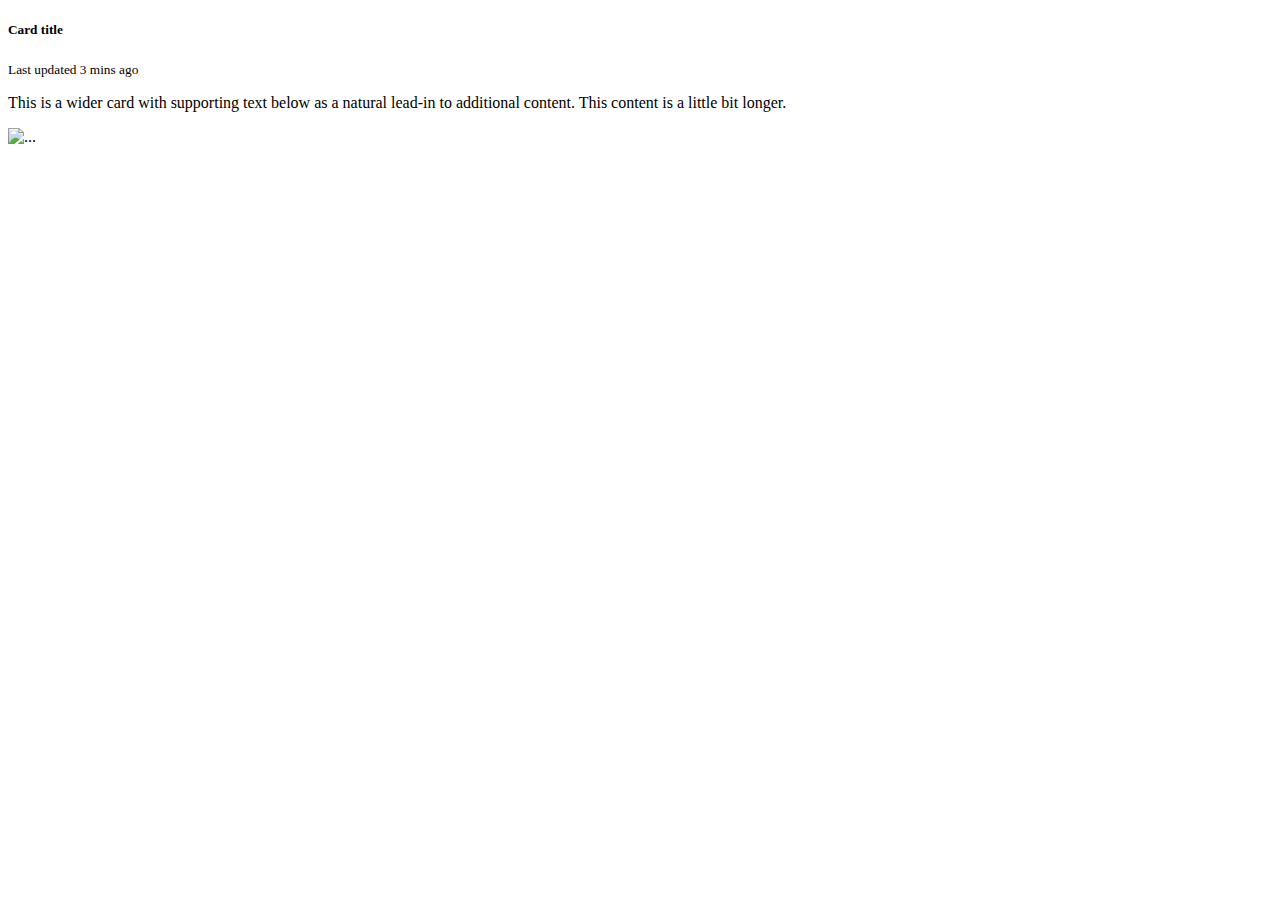
<file: src/main/resources/templates/index.html>
<!DOCTYPE html>
<html xmlns:th="http://www.thymeleaf.org">
<head>

    <meta name="viewport" content="width=device-width, initial-scale=1">
    <link th:href="@{https://cdn.jsdelivr.net/npm/bootstrap@5.0.2/dist/css/bootstrap.min.css}" rel="stylesheet" integrity="sha384-EVSTQN3/azprG1Anm3QDgpJLIm9Nao0Yz1ztcQTwFspd3yD65VohhpuuCOmLASjC" crossorigin="anonymous">
    <link rel="preconnect" th:href="@{https://fonts.googleapis.com}">
    <link rel="preconnect" th:href="@{https://fonts.gstatic.com}" crossorigin>
    <link th:href="@{https://fonts.googleapis.com/css2?family=Rubik&display=swap}" rel="stylesheet">
    <link th:href="@{/css/index.css}" rel="stylesheet" type="text/css">
    <script th:src="@{https://cdn.jsdelivr.net/npm/bootstrap@5.0.2/dist/js/bootstrap.bundle.min.js}" integrity="sha384-MrcW6ZMFYlzcLA8Nl+NtUVF0sA7MsXsP1UyJoMp4YLEuNSfAP+JcXn/tWtIaxVXM" crossorigin="anonymous"></script>
</head>
<body>
    <div class="postcontainer">
        <div th:each="post : ${posts}">
            <div class="card shadow p-3 mb-5 bg-white rounded">
                <div class="card-body">
                    <h5 class="card-title" th:text="${post.authorName}">Card title</h5>
                    <p class="card-text"><small class="text-muted" th:text="${post.datetime}">Last updated 3 mins ago</small></p>
                    <p class="card-text" th:text="${post.description}">This is a wider card with supporting text below as a natural lead-in to additional content. This content is a little bit longer.</p>
                </div>
                <img th:src="@{/images/plants.jpg}" class="card-img-bottom" alt="...">
            </div>
        </div>
    </div>

</body>
</html>
</file>
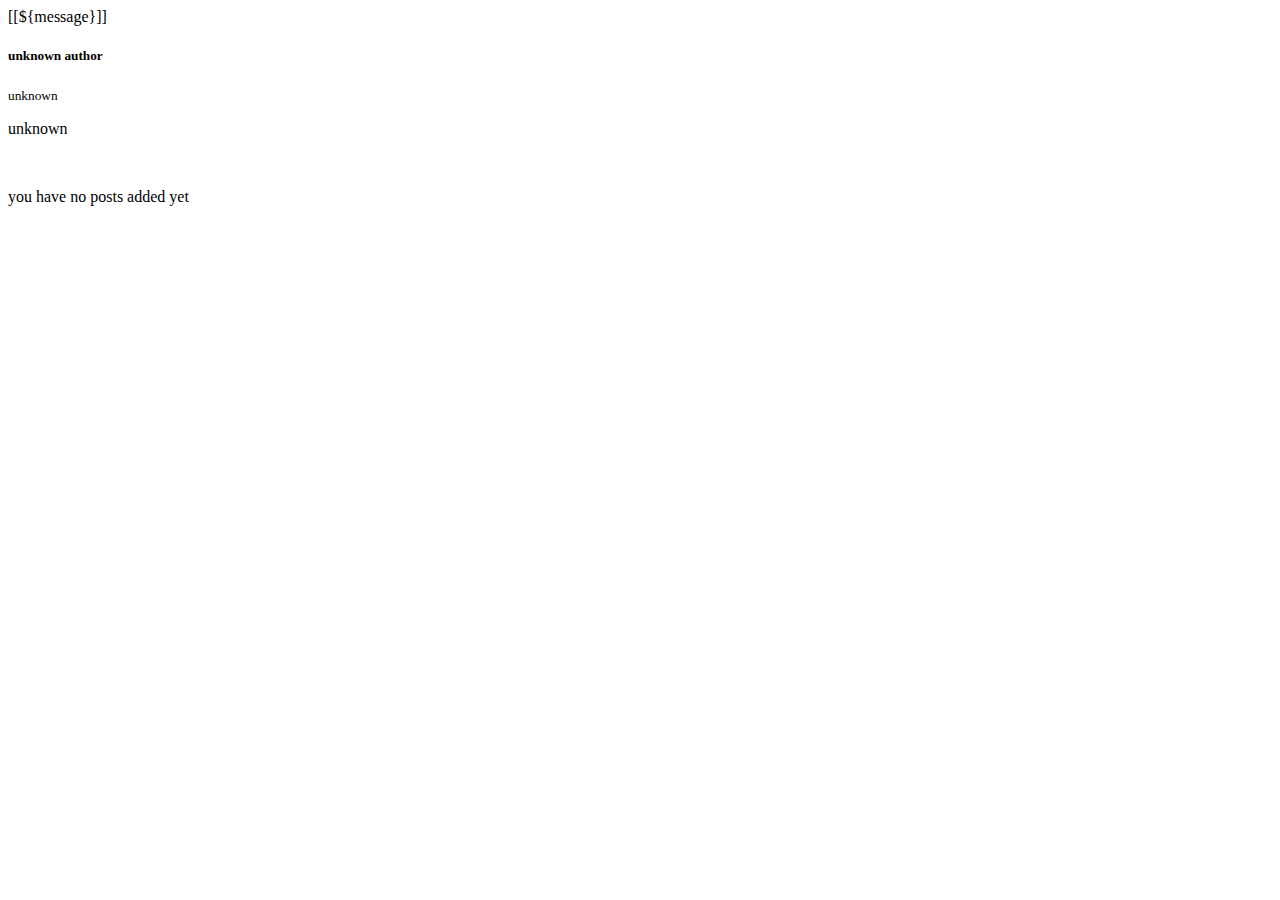
<file: src/main/resources/templates/allposts.html>
<!DOCTYPE html>
<html xmlns:th="http://www.thymeleaf.org">
<head>
    <meta charset="utf-8">
    <meta name="viewport" content="width=device-width, initial-scale=1">
    <title>gardeners app | all posts</title>
    <link rel="icon" type="image/x-icon" th:href="@{/images/favicon.ico}">
    <link th:href="@{https://cdn.jsdelivr.net/npm/bootstrap@5.1.3/dist/css/bootstrap.min.css}" rel="stylesheet" integrity="sha384-1BmE4kWBq78iYhFldvKuhfTAU6auU8tT94WrHftjDbrCEXSU1oBoqyl2QvZ6jIW3" crossorigin="anonymous">
    <link th:href="@{https://fonts.googleapis.com}" rel="preconnect">
    <link th:href="@{https://fonts.gstatic.com}" rel="preconnect" crossorigin>
    <link th:href="@{https://fonts.googleapis.com/css2?family=Rubik&display=swap}" rel="stylesheet">
    <link th:href="@{/css/allposts.css}" rel="stylesheet" type="text/css" />
    <link th:href="@{/css/common.css}" rel="stylesheet" type="text/css" />
    <link th:href="@{/css/post-style.css}" rel="stylesheet" type="text/css" />
    <link th:href="@{https://cdn.jsdelivr.net/npm/bootstrap-icons@1.10.3/font/bootstrap-icons.css}" rel="stylesheet">
</head>
<body>
    <div th:replace="~{fragments/header :: header}"></div>

    <div class="postcontainer">
        <div th:if="${message != null}" th:class="${!#strings.contains(message,'ERROR') ? 'alert alert-success alert-dismissible fade show' : 'alert alert-danger alert-dismissible fade show'}" role="alert">
            [[${message}]]
        </div>

        <div th:if="${posts != null and !posts.isEmpty()}">
            <div th:each="post : ${posts}">
                <div class="shadow mb-5 bg-body-tertiary rounded card mb-3 post">
                    <div class="card-body">
                        <a class="author-name" th:href="@{/gardener/profile(username=${post.authorName})}"><h5 class="card-title"><img th:src="${post.authorImageUrl}" class="avatar-img"/><b th:text="${post.authorName}">unknown author</b></h5></a>
                        <p class="card-text"><small class="text-muted" th:text="${post.datetime}">unknown</small></p>
                        <p class="card-text" th:text="${post.description}">unknown</p>
                    </div>
                    <div th:if="${!#strings.isEmpty(post.imageUrl)}">
                        <img th:src="${post.imageUrl}" class="card-img-bottom" th:alt="${post.imageUrl}" onError="removeElement(this);"/>
                    </div>
                </div>
            </div>
        </div>
        <div th:if="${posts == null or posts.isEmpty()}">
            <p>you have no posts added yet</p>
        </div>
    </div>
    <script th:inline="javascript">
        //for removing img element if the file cannot be found on file system
        //image exists in db as url string, but does not exist on filesystem
        function removeElement(element) {
            element.remove();
        }
    </script>
    <script th:src="@{//cdn.jsdelivr.net/npm/bootstrap@5.1.3/dist/js/bootstrap.bundle.min.js}" integrity="sha384-ka7Sk0Gln4gmtz2MlQnikT1wXgYsOg+OMhuP+IlRH9sENBO0LRn5q+8nbTov4+1p" crossorigin="anonymous"></script>
</body>
</html>
</file>
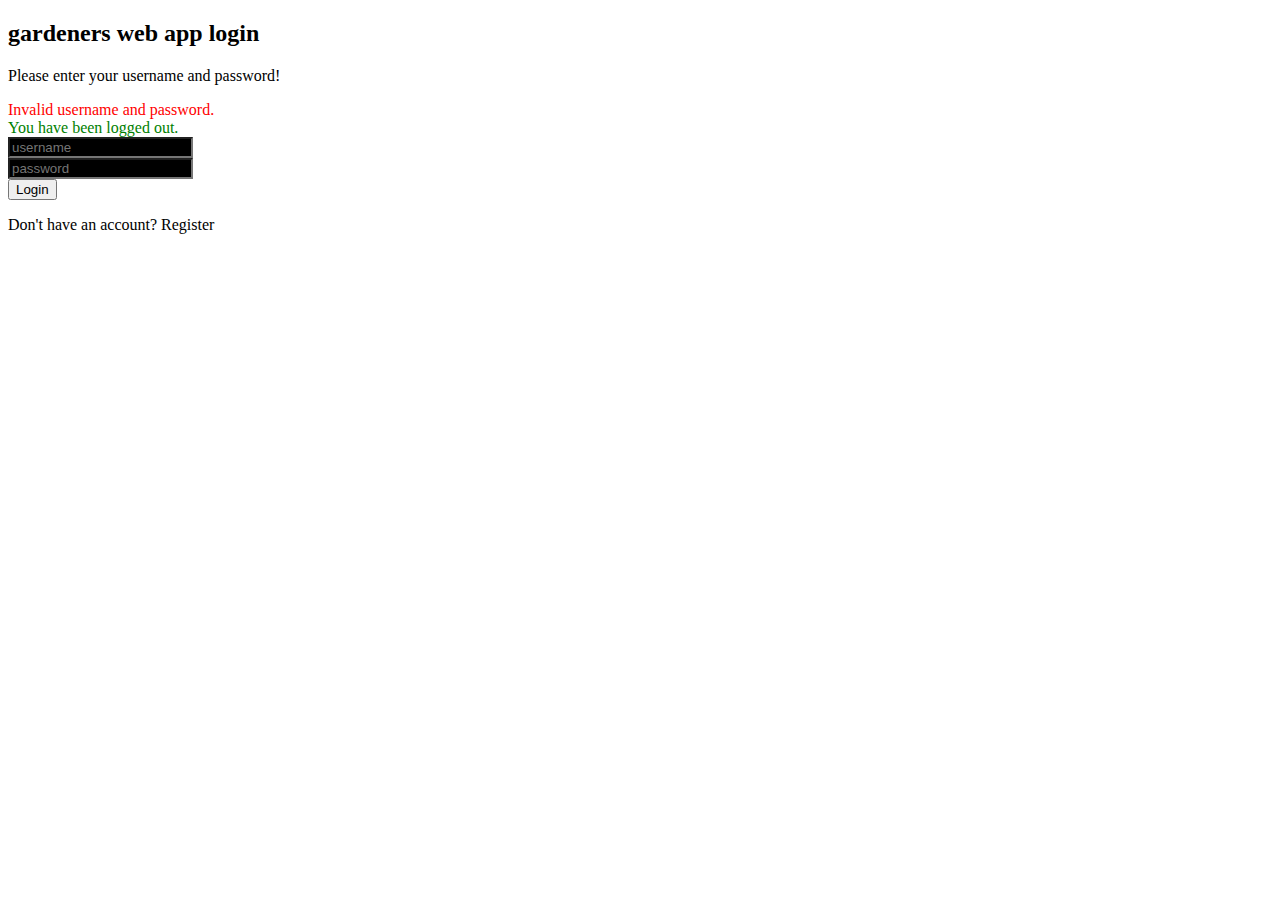
<file: src/main/resources/templates/login.html>
<!DOCTYPE html>
<html xmlns:th="http://www.thymeleaf.org">
<head>
    <title>Gardeners web app login</title>
    <meta charset="utf-8">
    <meta name="viewport" content="width=device-width, initial-scale=1">
    <title>gardeners web app | login</title>
    <link rel="icon" type="image/x-icon" th:href="@{/images/favicon.ico}">
    <link th:href="@{https://cdn.jsdelivr.net/npm/bootstrap@5.1.3/dist/css/bootstrap.min.css}" rel="stylesheet" integrity="sha384-1BmE4kWBq78iYhFldvKuhfTAU6auU8tT94WrHftjDbrCEXSU1oBoqyl2QvZ6jIW3" crossorigin="anonymous">
    <link rel="preconnect" th:href="@{https://fonts.googleapis.com}">
    <link rel="preconnect" th:href="@{https://fonts.gstatic.com}" crossorigin="anonymous">
    <link th:href="@{https://fonts.googleapis.com/css2?family=Rubik&display=swap}" rel="stylesheet">
    <link rel="stylesheet" type="text/css" th:href="@{/css/login.css}"/>

</head>
<body>
    <div class="container py-5">
        <div class="row d-flex justify-content-center align-items-center">
            <div class="col-12 col-md-8 col-lg-6 col-xl-5">
                <div class="card bg-dark text-white" style="border-radius: 0.5rem;">
                    <div class="card-body p-5 text-center">

                        <div class="mb-md-5 mt-md-4 pb-5">
                            <form th:action="@{/login}" method="post">

                                <h2 class="fw-bold mb-2 text-uppercase">gardeners web app login</h2>
                                <p class="text-white-50 mb-5">Please enter your username and password!</p>
                                <div th:if="${param.error}" style="color:red">
                                    Invalid username and password.
                                </div>
                                <div th:if="${param.logout}" style="color:green">
                                    You have been logged out.
                                </div>
                                <div class="form-outline form-white mb-4">
                                    <input type="text" name="username" id="typeUName" class="form-control form-control-lg" placeholder="username" style="color:white; background:black;"/>
                                </div>

                                <div class="form-outline form-white mb-4">
                                    <input type="password" name="password" id="typePasswordX" class="form-control form-control-lg" placeholder="password" style="color:white; background:black;"/>
                                </div>
                                <button class="btn btn-outline-light btn-lg px-5" type="submit">Login</button>
                            </form>
                        </div>
                        <div>
                            <p class="mb-0">Don't have an account? <a th:href="@{/gardener-registration}" class="text-white-50 fw-bold">Register</a></p>
                        </div>
                    </div>
                </div>
            </div>
        </div>
    </div>
<script th:src="@{https://cdn.jsdelivr.net/npm/bootstrap@5.1.3/dist/js/bootstrap.bundle.min.js}" integrity="sha384-ka7Sk0Gln4gmtz2MlQnikT1wXgYsOg+OMhuP+IlRH9sENBO0LRn5q+8nbTov4+1p" crossorigin="anonymous"></script>

</body>
</html>
</file>
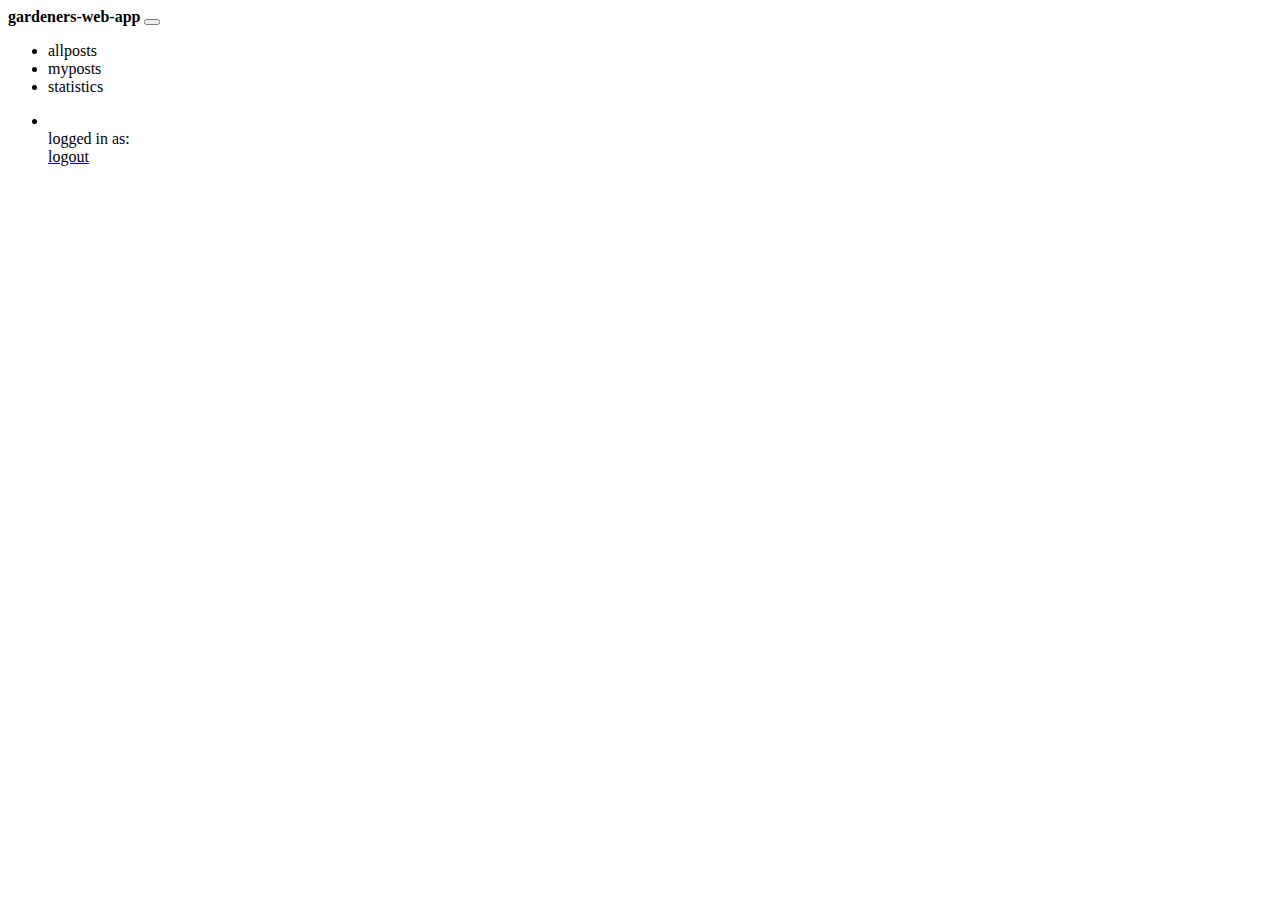
<file: src/main/resources/templates/fragments/header.html>
<!DOCTYPE html>
<html xmlns:th="http://www.thymeleaf.org" xmlns:sec="http://www.thymeleaf.org/extras/spring-security">
<head>
</head>
<body>
    <nav class="navbar navbar-expand-lg bg-light py-1 fixed-top shadow-sm" th:fragment="header">
        <div class="container-fluid">
            <a class="navbar-brand" th:href="@{/allposts}"><b>gardeners-web-app</b></a>
            <button class="navbar-toggler" type="button" data-bs-toggle="collapse" data-bs-target="#navbarText" aria-controls="navbarText" aria-expanded="false" aria-label="Toggle navigation">
                <i class="bi bi-list" style="color:#fff; font-size:30px;"></i>
            </button>
            <div class="collapse navbar-collapse" id="navbarText">
                <ul class="navbar-nav me-auto mb-2 mb-lg-0">
                    <li class="nav-item">
                        <a class="nav-link" th:href="@{/allposts}"><span th:classappend="${caller == 'allposts' ? 'active' : 'inactive'}">allposts</span></a>
                    </li>
                    <li class="nav-item">
                        <a class="nav-link" th:href="@{/myposts}"><span th:classappend="${caller == 'myposts' ? 'active' : 'inactive'}">myposts</span></a>
                    </li>
<!--                    <li th:if="${userIsAdmin}" class="nav-item">-->
                    <li sec:authorize="hasRole('ROLE_ADMIN')" class="nav-item">
                        <a class="nav-link" th:href="@{/stats}"><span th:classappend="${caller == 'stats' ? 'active' : 'inactive'}">statistics</span></a>
                    </li>
                </ul>
                <ul class="nav navbar-nav ms-auto">
                    <li class="nav-item dropdown">
                        <a href="#" class="nav-link" data-bs-toggle="dropdown"><img class="avatar-img-navbar" th:src="${userAvatar}" th:alt="${userAvatar}"/></a>
                        <div class="dropdown-menu dropdown-menu-end">
                            <span class="dropdown-item">logged in as: <a th:href="@{/gardener/profile(username=${username})}"><span th:text="${username}" style="color:black;"></span></a></span>
                            <div class="dropdown-divider"></div>
                            <a class="dropdown-item" href="javascript: document.logoutForm.submit()"><span class="inactive" style="color:black;">logout</span></a>
                            <form name="logoutForm" th:action="@{/logout}" method="post" th:hidden="true">
                                <input hidden type="submit" value="logout" />
                            </form>
                        </div>
                    </li>
                </ul>





<!--
                <div class="nav-profile dropdown">
                    <a id="dropdownProfile" type="button" class="author-name" data-bs-toggle="dropdown" aria-expanded="false"><img class="avatar-img" th:src="${userAvatar}" th:alt="${userAvatar}"/></a>
                    <ul class="dropdown-menu" aria-labelledby="dropdownProfile">
                        <span class="navbar-text">logged in as: <a th:href="@{/gardener/profile(username=${username})}"><span th:text="${username}" style="color:black;"></span></a></span>
                        <span class="navbar-text">
                            <a class="nav-link" href="javascript: document.logoutForm.submit()"><span class="inactive" style="color:black;">logout</span></a>
                            <form name="logoutForm" th:action="@{/logout}" method="post" th:hidden="true">
                                <input hidden type="submit" value="logout" />
                            </form>
                        </span>
                    </ul>
                </div>-->






            </div>
        </div>
    </nav>
</body>
</html>
</file>
